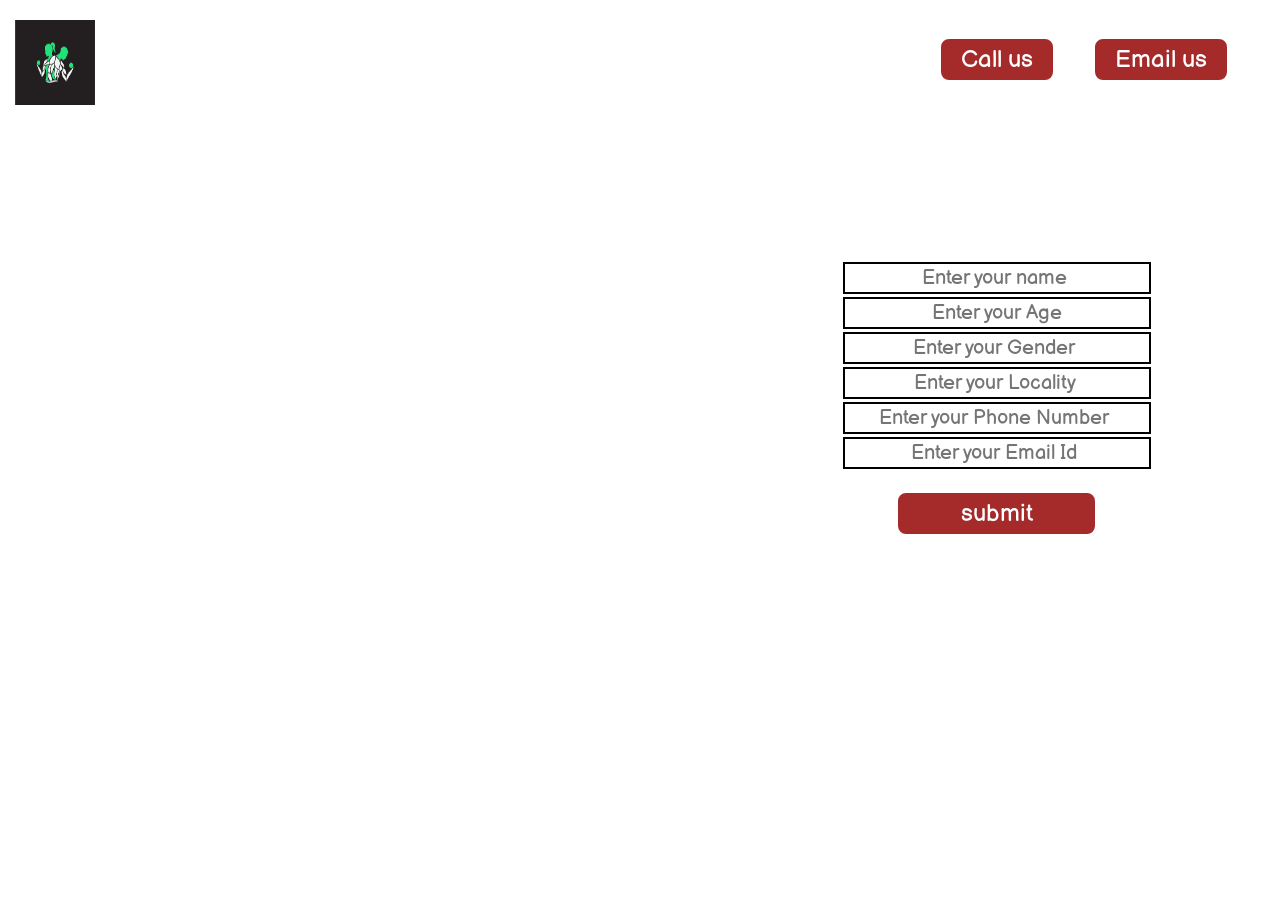
<file: index.html>
<!DOCTYPE html>
<html lang="en">

<head>
    <meta charset="UTF-8">
    <meta name="viewport" content="width=device-width, initial-scale=1.0">
    <title> Fitness</title>
</head>
<link rel="stylesheet" href="style.css">
<link href="https://fonts.googleapis.com/css2?family=Balsamiq+Sans:wght@700&display=swap" rel="stylesheet">
<style>
    /*css reset*/
    body {
        font-family: 'Balsamiq Sans', cursive;
        margin: 0px;
        padding: 0px;
        /* background:URL('pool.jpg'); */
        background: URL('https://cdn.pixabay.com/photo/2016/11/22/22/25/abs-1850926_1280.jpg');
        /* height: 800px; */
        color:white;
    }

    .left {
        display: inline-block;
        /* border: 2px solid red;  */
        position: absolute;
        left: 34px;
        top: 20px;
        font-size: 12px;
        left: 15px;

    }

    .left div {
        line-height: 19px;
        text-align: center;
    }

    .mid {
        display: block;
        width: 30%;
        margin: 12px auto;
        /* border: 2px solid green; */

    }

    .right {
        position: absolute;
        right: 34px;
        top: 20px;
        display: inline-block;
        /* border: 2px solid yellow; */

    }

    .navbar {
        display: inline-block;

    }

    .navbar li {
        display: inline-block;
        font-size: 18px;

    }

    .navbar li a {
        color: white;
        text-decoration: none;
        padding: 3px;
    }

    .navbar li a:hover,
    .navbar li a:active {
        text-decoration: underline;
        color: gray;

    }

    .btn {
        margin: 0px 4px;
        padding: 3px 2px;
        border: 2px solid grey;
        border-radius: 10px;
        background-color: black;
        color: white;
        font-size: 16px;
        cursor: pointer;
        font-family: 'Balsamiq Sans', cursive;
    }

    .btn:hover {
        background-color: gray;

    }

    .container {
        border: 3px solid white;
        margin: 155px 20px;
        padding: 22px;
        border-radius: 12px;
        float: right;
        font-size: 15px
    }

    .form-group input {
        text-align: center;
        display: block;
        width: 300px;

        padding: 2px;
        font-size: 20px;
        border: 2px solid black;
        margin: 3px auto;
        font-family: 'Balsamiq Sans', cursive;

    }

    .container .btn {
        display: block;
        margin: 22px auto;
        width: 42%;

    }
</style>

<body>
    <header class="header">
        <!-- left box for logo -->

        <div class="left"> <img src="images.png" alt="" width="80px" height="85px">
            <div>Pretty fitness</div>
        </div>
        <!-- mid box for navbar -->
        <div class="mid">
            <ul class="navbar">
                <li><a href="#" class="active">Home</a></li>
                <li><a href="#">About Us</a></li>
                <li><a href="#">Fitness Calculator</a></li>
                <li><a href="#">Contact Us</a></li>
            </ul>
        </div>
        <!-- right box for buttom -->
        <div class="right">
            <button class="btn">Call us</button>
            <button class="btn">Email us</button>
        </div>

    </header>
    <div class="container">
        <h1>Join the best gym of Rae bareli now!!</h1>
        <form action="noaction.php">
            <div class="form-group">
                <input type="text" name="" placeholder="Enter your name ">
            </div>
            <div class="form-group">
                <input type="text" name="" placeholder="Enter your Age">
            </div>
            <div class="form-group">
                <input type="text" name="" placeholder="Enter your Gender ">
            </div>
            <div class="form-group">
                <input type="text" name="" placeholder="Enter your Locality ">
            </div>
            <div class="form-group">
                <input type="text" name="" placeholder="Enter your Phone Number ">
            </div>
            <div class="form-group">
                <input type="text" name="" placeholder="Enter your Email Id ">
            </div>
            <button class="btn">submit</button>
        </form>
    </div>


</body>

</html>
</file>
<file: style.css>
/* css reset  */
*{
    margin: 0;
    padding: 0;
    font-family: 'Chelsea Market', cursive;
}

/* css variables */
:root{
    --navbar-height:59px;
    
    
}
/* navigation Bar  */
#navbar{
    display: flex;
    font-size: small;
    align-items: center;
    /* justify-content: center; */
}
/* logo and images */
#logo{
    margin: 0px 2px;
    padding-left: 0px;
    position: sticky;
    top: 3px;
    
}
#logo img{
    margin: 1px 4px;
    border-radius: 55%;
    /* position: sticky; */
    /* top: 3px; */
    /* height: 56px; */
    
}
#navbar::before{
    content: "";
    background-color: gray;
    position: absolute;
    height: 0px;
    width:100% ;
    z-index: -1;
    opacity: 0.9;
    top: 0px;
    left: 0px;
    
    
    
}
#navbar{
    display: flex;
    align-items: center;
    background-color:brown;
    position: sticky;
    /* background-color:brown; */
    /* height: 45px; */
    top: 0px;
    opacity: 0.8;
    z-index:9;
}
#navbar ul{
    display: flex;
}
#navbar li{
    /* display: flex; */
    list-style: none;
    font-size: 1.3rem;
    position: sticky;
    height: 18px;
    
}
#navbar li a{
    color:white;
    padding: 3px 33px;
    display: block;
    border-radius: 20%;
    text-decoration: none;
    position: sticky;
}
#navbar li a:hover{
    color:black;
    background-color: teal;
}
#home{
    display: flex;
    flex-direction: column;
    padding: 3px 200px;
    justify-content: center;
    align-items: center;
    height: 559px;
    
}
#home::before{
    content: "";
    position: absolute;
    background:url("Food4.jpg" ) center no-repeat;
    
    /* background:url("") center no-repeat; */
    height: 600px;
    width: 100%;
    z-index: -1;
    opacity: 9.2;
    top: 0px;
    left: 0px;
}
#home p{
    color:white;
    text-align: center;
    
    /* font-size: x-large; */
    /* margin-top: 450px; */
}
#home h1{
    color:white;
    text-align: center;
    display: block;
    /* margin-top: 33px; */
}
#services{
    margin: 10px;
    display: flex;
    /* background-color: peru;
    padding: 0px; */
}
#services .box{
    border :2px solid brown;
    /* padding: 34px;  */
    border-radius: 28px;
    margin: 6px 8px;
    background-color: tan;
    margin-top: 0px;
    
    /* height: 156px; */
    display: block;
    /* margin: auto; */
}
html{
    scroll-behavior: smooth;
}
#services .box img{
    height: 330px;
    margin:auto;
    display: block;
}
#services .box p{
    padding: 2px;
    font-family: 'Chelsea Market', cursive;

}
#client-section{
   height: 344px;
   color:black;
   font-size: xx-large;
   /* position: relative; */
}
#client-section::before{
   content: "";
   position: absolute;
   background: url('pool.jpg') center no-repeat;
   /* background: url('Food9.jpg') center no-repeat; */
   width: 100%;
   height:70%;
   z-index: -1;
   opacity: 2.2;
   /* font-size: x-large; */
}
#clients{
    /* font-size: 500px; */
    display: flex;
    justify-content: center;
    align-items: center;
    margin-top: 144px;
}
#clients img{
    
    height:130px ;
}
.client-item{
    padding: 34px;
}
/* Home section */
.h-primary{
    /* font-size:50px; */
    height: 35px;
    padding: 12px;
    
}
footer{
    background-color: black;
    color: white;
    padding: 9px 20px;
}
.h-secondary{
    font-size: 1.8rem;
    padding: 12px;
}
#contact{
    position: relative;
    font-size: x-large;
    
    height: 562px;
    margin-top: 40px;
 
    
} 
#contact-box{
    display: bold;
    float: right;
    /* justify-content: center; */
    /* align-items: center; */

}
#contact-box input,
#contact-box textarea{
    width: 100%;
    padding: 0.5rem;
    border: 1px solid teal;
    border-radius: 5px;
}
#contact-box form{
    width: 80%;
}
#contact-box label{
    font-size:1.4rem;
}
#contact::before{
    content: "";
    position: absolute;
    width: 100%;
    height: 100%;
    z-index: -1;
    opacity: .7;
    background: url('Food7.jpg') no-repeat center center/cover;
    float:right;
    font-size: 800px;
    /* margin-top: 400px; */

}
button.btn{
    font-size: x-large;
    padding: 6px 20px;
    background-color: brown;
    color: white;
    border: 2px solid white;
    margin: 17px;
    border-radius: 10px;
}
 button.btn:hover{
        color: black;
        background-color: white;
        cursor: pointer;
    }
.center{
    text-align: center;
}
</file>
